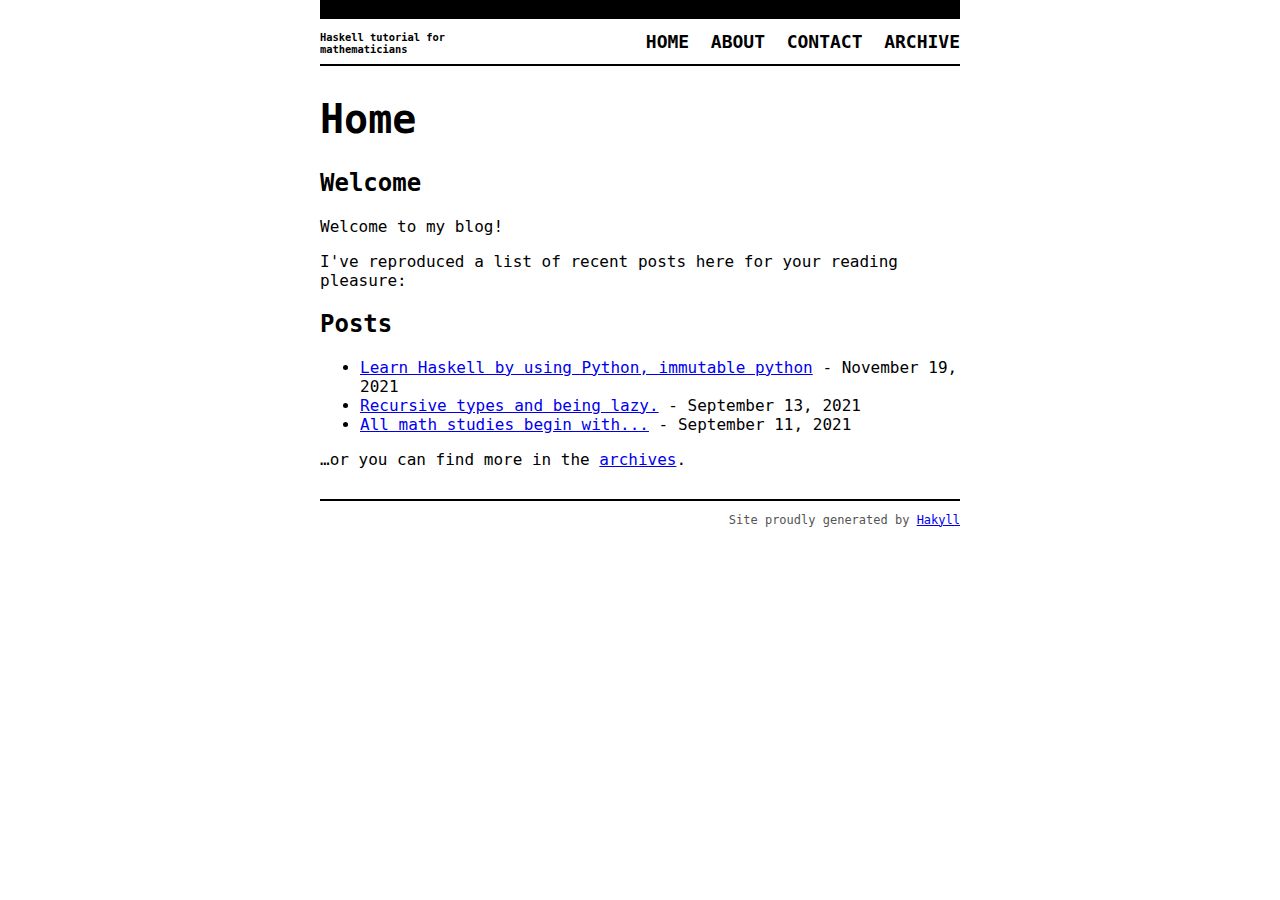
<file: docs/index.html>
<?xml version="1.0" encoding="UTF-8" ?>
<!DOCTYPE html PUBLIC "-//W3C//DTD XHTML 1.0 Strict//EN" "http://www.w3.org/TR/xhtml1/DTD/xhtml1-strict.dtd">
<html xmlns="http://www.w3.org/1999/xhtml" xml:lang="en" lang="en">
    <head>
        <meta name="viewport" content="width=device-width, initial-scale=1.0"> 
        <meta http-equiv="Content-Type" content="text/html; charset=UTF-8" />
        <title>My Hakyll Blog - Home</title>
        <link rel="stylesheet" type="text/css" href="./css/default.css" />
        <link rel="stylesheet" href="./css/syntax.css" />
    </head>
    <body>
      <div style="background:black">ASDF ASDF </div>
        <div id="header">
            <div id="logo" style="max-width:30%; font-size:1.3em">
                <a href="./">Haskell tutorial for mathematicians</a>
            </div>
            <div id="navigation">
                <a href="./">Home</a>
                <a href="./about.html">About</a>
                <a href="./contact.html">Contact</a>
                <a href="./archive.html">Archive</a>
            </div>
        </div>

        <div id="content">
            <h1>Home</h1>

            <h2>Welcome</h2>

<p>Welcome to my blog!</p>

<p>I've reproduced a list of recent posts here for your reading pleasure:</p>

<h2>Posts</h2>
<ul>
    
        <li>
            <a href="./posts/Learn%20Haskell%20by%20using%20Python%2C%20immutable%20python.html">Learn Haskell by using Python, immutable python</a> - November 19, 2021
        </li>
    
        <li>
            <a href="./posts/Recursive%20types%20and%20being%20lazy.html">Recursive types and being lazy.</a> - September 13, 2021
        </li>
    
        <li>
            <a href="./posts/All%20math%20studies%20begin%20with....html">All math studies begin with...</a> - September 11, 2021
        </li>
    
</ul>


<p>…or you can find more in the <a href="./archive.html">archives</a>.</p>

        </div>
        <div id="footer">
            Site proudly generated by
            <a href="http://jaspervdj.be/hakyll">Hakyll</a>
        </div>
    </body>
</html>
</file>
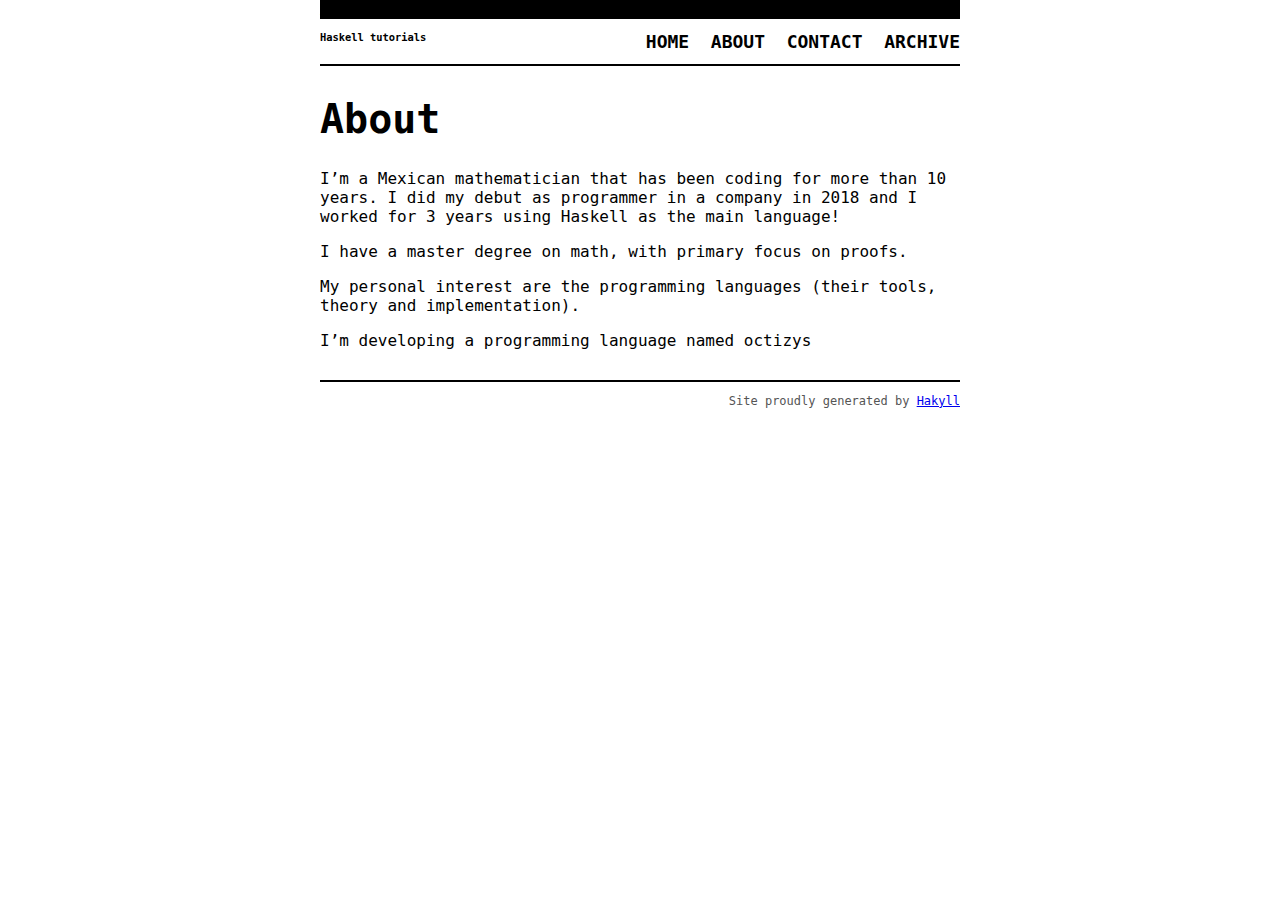
<file: docs/about.html>
<?xml version="1.0" encoding="UTF-8" ?>
<!DOCTYPE html PUBLIC "-//W3C//DTD XHTML 1.0 Strict//EN" "http://www.w3.org/TR/xhtml1/DTD/xhtml1-strict.dtd">
<html xmlns="http://www.w3.org/1999/xhtml" xml:lang="en" lang="en">
    <head>
        <meta name="viewport" content="width=device-width, initial-scale=1.0">
        <meta http-equiv="Content-Type" content="text/html; charset=UTF-8" />
        <title>A Blog - About</title>
        <link rel="stylesheet" type="text/css" href="./css/default.css" />
        <link rel="stylesheet" href="./css/syntax.css" />
    </head>
    <body>
      <div style="background:black">A</div>
        <div id="header">
            <div id="logo" style="max-width:30%; font-size:1.3em">
                <a href="./">Haskell tutorials</a>
            </div>
            <div id="navigation">
                <a href="./">Home</a>
                <a href="./about.html">About</a>
                <a href="./contact.html">Contact</a>
                <a href="./archive.html">Archive</a>
            </div>
        </div>

        <div id="content">
            <h1>About</h1>

            <p>I’m a Mexican mathematician that has been coding for more than 10 years.
I did my debut as programmer in a company in 2018 and I worked for 3
years using Haskell as the main language!</p>
<p>I have a master degree on math, with primary focus on proofs.</p>
<p>My personal interest are the programming languages (their tools,
theory and implementation).</p>
<p>I’m developing a programming language named <span class="title-ref">octizys</span></p>
        </div>
        <div id="footer">
            Site proudly generated by
            <a href="http://jaspervdj.be/hakyll">Hakyll</a>
        </div>
    </body>
</html>
</file>
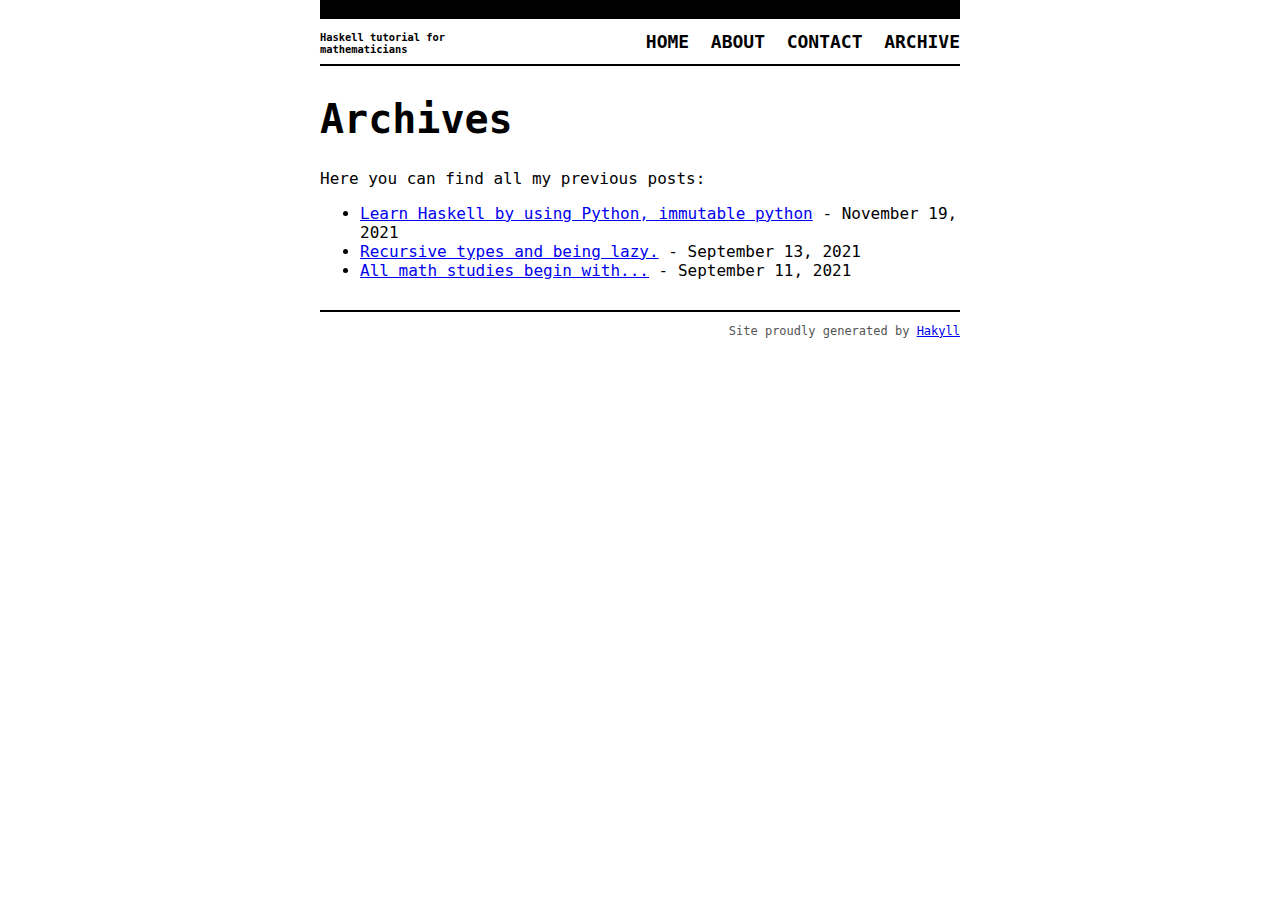
<file: docs/archive.html>
<?xml version="1.0" encoding="UTF-8" ?>
<!DOCTYPE html PUBLIC "-//W3C//DTD XHTML 1.0 Strict//EN" "http://www.w3.org/TR/xhtml1/DTD/xhtml1-strict.dtd">
<html xmlns="http://www.w3.org/1999/xhtml" xml:lang="en" lang="en">
    <head>
        <meta name="viewport" content="width=device-width, initial-scale=1.0"> 
        <meta http-equiv="Content-Type" content="text/html; charset=UTF-8" />
        <title>My Hakyll Blog - Archives</title>
        <link rel="stylesheet" type="text/css" href="./css/default.css" />
        <link rel="stylesheet" href="./css/syntax.css" />
    </head>
    <body>
      <div style="background:black">ASDF ASDF </div>
        <div id="header">
            <div id="logo" style="max-width:30%; font-size:1.3em">
                <a href="./">Haskell tutorial for mathematicians</a>
            </div>
            <div id="navigation">
                <a href="./">Home</a>
                <a href="./about.html">About</a>
                <a href="./contact.html">Contact</a>
                <a href="./archive.html">Archive</a>
            </div>
        </div>

        <div id="content">
            <h1>Archives</h1>

            Here you can find all my previous posts:
<ul>
    
        <li>
            <a href="./posts/Learn%20Haskell%20by%20using%20Python%2C%20immutable%20python.html">Learn Haskell by using Python, immutable python</a> - November 19, 2021
        </li>
    
        <li>
            <a href="./posts/Recursive%20types%20and%20being%20lazy.html">Recursive types and being lazy.</a> - September 13, 2021
        </li>
    
        <li>
            <a href="./posts/All%20math%20studies%20begin%20with....html">All math studies begin with...</a> - September 11, 2021
        </li>
    
</ul>


        </div>
        <div id="footer">
            Site proudly generated by
            <a href="http://jaspervdj.be/hakyll">Hakyll</a>
        </div>
    </body>
</html>
</file>
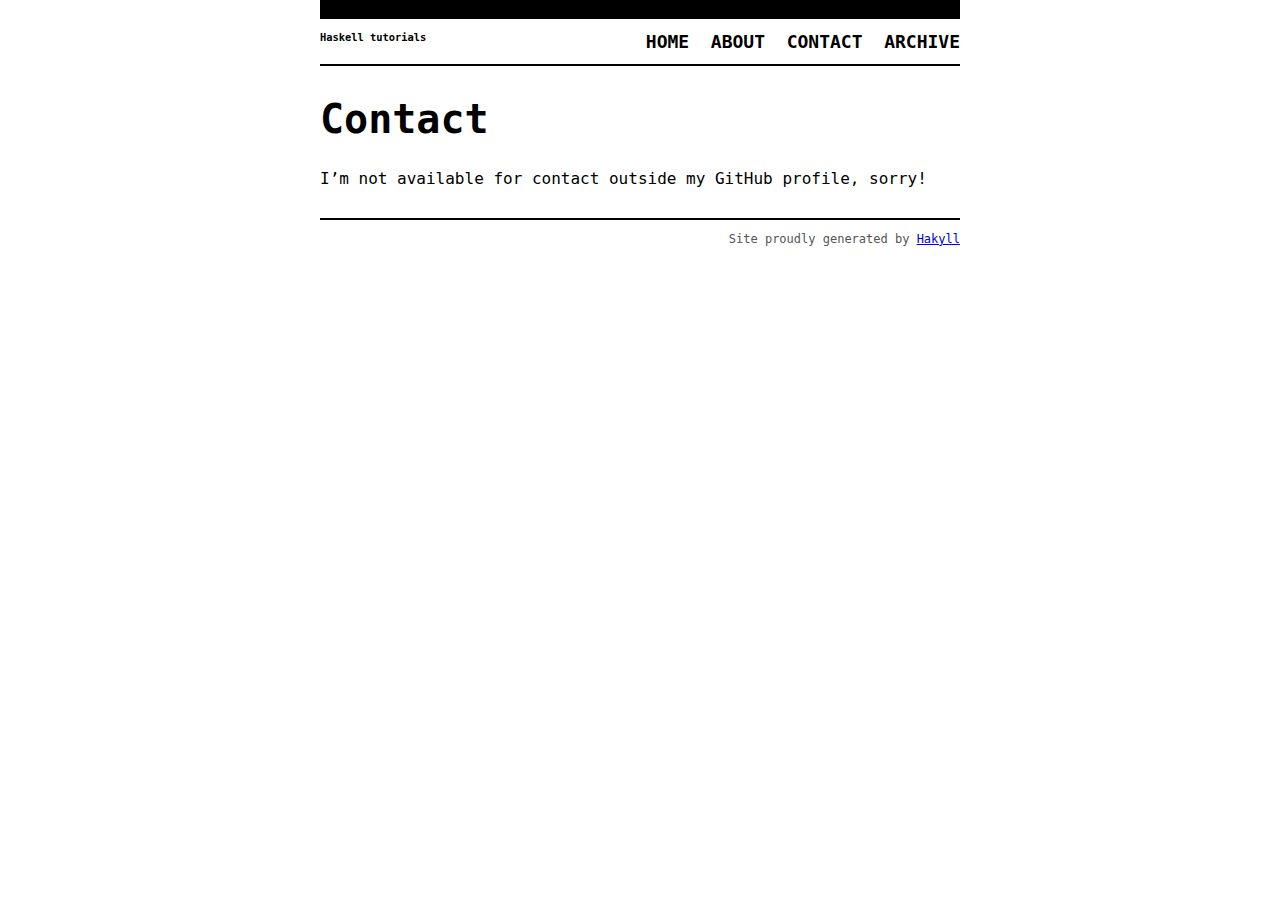
<file: docs/contact.html>
<?xml version="1.0" encoding="UTF-8" ?>
<!DOCTYPE html PUBLIC "-//W3C//DTD XHTML 1.0 Strict//EN" "http://www.w3.org/TR/xhtml1/DTD/xhtml1-strict.dtd">
<html xmlns="http://www.w3.org/1999/xhtml" xml:lang="en" lang="en">
    <head>
        <meta name="viewport" content="width=device-width, initial-scale=1.0">
        <meta http-equiv="Content-Type" content="text/html; charset=UTF-8" />
        <title>A Blog - Contact</title>
        <link rel="stylesheet" type="text/css" href="./css/default.css" />
        <link rel="stylesheet" href="./css/syntax.css" />
    </head>
    <body>
      <div style="background:black">A</div>
        <div id="header">
            <div id="logo" style="max-width:30%; font-size:1.3em">
                <a href="./">Haskell tutorials</a>
            </div>
            <div id="navigation">
                <a href="./">Home</a>
                <a href="./about.html">About</a>
                <a href="./contact.html">Contact</a>
                <a href="./archive.html">Archive</a>
            </div>
        </div>

        <div id="content">
            <h1>Contact</h1>

            <p>I’m not available for contact outside my GitHub profile, sorry!</p>
        </div>
        <div id="footer">
            Site proudly generated by
            <a href="http://jaspervdj.be/hakyll">Hakyll</a>
        </div>
    </body>
</html>
</file>
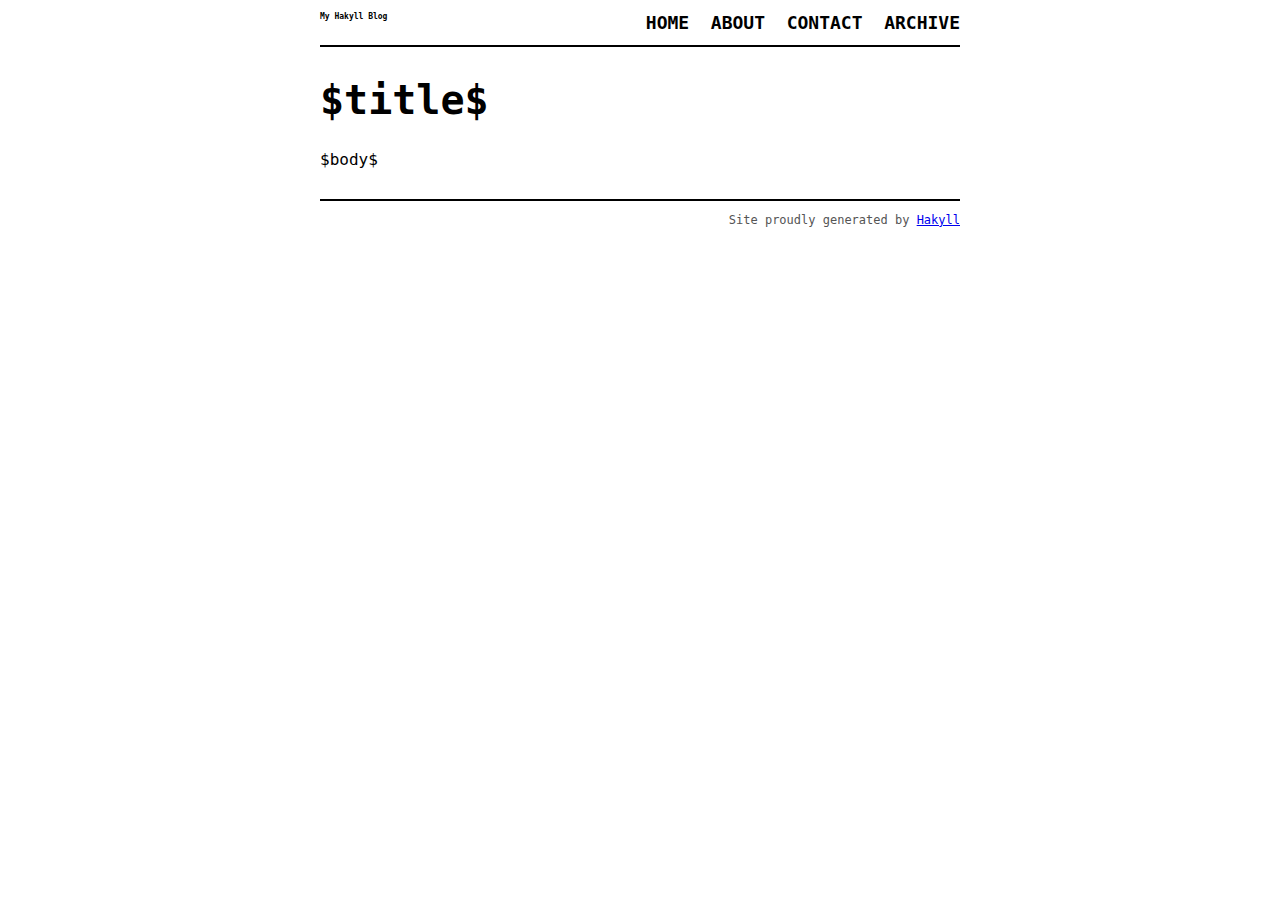
<file: templates/default.html>
<?xml version="1.0" encoding="UTF-8"?>
<!DOCTYPE html PUBLIC "-//W3C//DTD XHTML 1.0 Strict//EN"
"http://www.w3.org/TR/xhtml1/DTD/xhtml1-strict.dtd">
<html xmlns="http://www.w3.org/1999/xhtml" xml:lang="en" lang="en">
    <head>
        <meta name="viewport" content="width=device-width, initial-scale=1.0"> 
        <meta http-equiv="Content-Type" content="text/html; charset=UTF-8" />
        <title>My Hakyll Blog - $title$</title>
        <link rel="stylesheet" type="text/css" href="/css/default.css" />
        <link rel="stylesheet" href="/css/syntax.css" />
    </head>
    <body>
        <div id="header">
            <div id="logo">
                <a href="/">My Hakyll Blog</a>
            </div>
            <div id="navigation">
                <a href="/">Home</a>
                <a href="/about.html">About</a>
                <a href="/contact.html">Contact</a>
                <a href="/archive.html">Archive</a>
            </div>
        </div>

        <div id="content">
            <h1>$title$</h1>

            $body$
        </div>
        <div id="footer">
            Site proudly generated by
            <a href="http://jaspervdj.be/hakyll">Hakyll</a>
        </div>
    </body>
</html>
</file>
<file: docs/css/default.css>
body{color:black;font-size:1em;font-family :dejavu,firacode,ubuntu,monospace;margin:0px auto 0px auto;width:96%}@media (min-width:800px){body{width:50%}}.math{display:block;overflow-x:scroll;max-width:100%}div#header{border-bottom:2px solid black;margin-bottom:30px;padding:12px 0px 12px 0px}div#logo a{color:black;float:left;font-size:0.5em;font-weight:bold;text-decoration:none}div#header #navigation{text-align:right}div#header #navigation a{color:black;font-size:18px;font-weight:bold;margin-left:12px;text-decoration:none;text-transform:uppercase}div#footer{border-top:solid 2px black;color:#555;font-size:12px;margin-top:30px;padding:12px 0px 12px 0px;text-align:right}h1{font-size:2.5em;word-wrap:normal}h2{font-size:1.5em}div.info{color:#555;font-size:1em;font-style:italic}
</file>
<file: docs/css/syntax.css>
a.sourceLine{display:inline-block;line-height:1.25}a.sourceLine{pointer-events:none;color:inherit;text-decoration:inherit}a.sourceLine:empty{height:1.2em}.code,.sourceCode,.mathJaxCustom{margin-top:0.8em;margin-bottom:0.8em;overflow:auto}@media (min-width:1024px){.code,.sourceCode,.mathJaxCustom{margin-top:0.3em;margin-bottom:0.3em}}.sourceCode{overflow:visible;background:rgba(0,0,0,200);padding-left:0.2em}code.sourceCode{padding-left:0}@media (min-width:1024px){.sourceCode{overflow:visible;background:black;padding-left:0.1em}code.sourceCode{padding-left:0}}code.sourceCode{white-space:pre;position:relative;font-size:1em}code{word-wrap:break-word;white-space:normal;background:rgba(200,200,200,80);font-size:1.5em}@media (min-width:1024px){code{font-size:1.5em}}div.sourceCode{margin:1em 0}@media screen{div.sourceCode{overflow:auto;background:rgba(0,0,0,200);color:#dddddd;font-size:1.2em}@media (min-width:1024px){div.sourceCode{overflow:auto;background:black;color:#dddddd;font-size:1.6em}}}@media print{code.sourceCode{white-space:pre-wrap}a.sourceLine{text-indent:-1em;padding-left:1em}}pre.numberSource a.sourceLine{position:relative;left:-4em}pre.numberSource a.sourceLine::before{content:attr(title);position:relative;left:-1em;text-align:right;vertical-align:baseline;border:none;pointer-events:all;display:inline-block;-webkit-touch-callout:none;-webkit-user-select:none;-khtml-user-select:none;-moz-user-select:none;-ms-user-select:none;user-select:none;padding:0 4px;width:4em;color:#aaaaaa}pre.numberSource{margin-left:3em;border-left:1px solid #aaaaaa;padding-left:4px}div.sourceCode{}@media screen{a.sourceLine::before{text-decoration:underline}}code span.al{color:#ff0000;font-weight:bold}code span.an{color:#60a0b0;font-weight:bold;font-style:italic}code span.at{color:#7d9029}code span.bn{color:#40a070}code span.bu{}code span.cf{color:#007020;font-weight:bold}code span.ch{color:#4070a0}code span.cn{color:#880000}code span.co{color:#60a0b0;font-style:italic}code span.cv{color:#60a0b0;font-weight:bold;font-style:italic}code span.do{color:#ba2121;font-style:italic}code span.dt{color:#e6e1bd;font-weight:bold}code span.dv{color:#40a070}code span.er{color:#ff0000;font-weight:bold}code span.ex{}code span.fl{color:#40a070}code span.fu{color:#dddddd}code span.im{}code span.in{color:#60a0b0;font-weight:bold;font-style:italic}code span.kw{color:#dddddd;font-weight:bold}code span.op{color:#666666;font-weight:bold}code span.ot{color:#a980c6;font-weight:bold}code span.pp{color:#bc7a00}code span.sc{color:#4070a0}code span.ss{color:#bb6688}code span.st{color:#4070a0}code span.va{color:#19177c}code span.vs{color:#4070a0}code span.wa{color:#60a0b0;font-weight:bold;font-style:italic}
</file>
<file: css/default.css>
body {
    color: black;
    font-size: 1em;
    font-family : dejavu, firacode, ubuntu, monospace;
    margin: 0px auto 0px auto;
    width: 96%;
    word-break:break-word;
}

@media (min-width:1024px) {
  body {
    width: 50%;
  }
}

.math {
  display: block;
  overflow-x:auto;
  max-width:100%;
} 

div#header {
    border-bottom: 2px solid black;
    margin-bottom: 30px;
    padding: 12px 0px 12px 0px;
}

div#logo a {
    color: black;
    float: left;
    font-size: 0.5em;
    font-weight: bold;
    text-decoration: none;
}

div#header #navigation {
    text-align: right;
}

div#header #navigation a {
    color: black;
    font-size: 18px;
    font-weight: bold;
    margin-left: 12px;
    text-decoration: none;
    text-transform: uppercase;
}

div#footer {
    border-top: solid 2px black;
    color: #555;
    font-size: 12px;
    margin-top: 30px;
    padding: 12px 0px 12px 0px;
    text-align: right;
}

h1 {
    font-size: 2.5em;
    word-wrap: normal;
}

h2 {
    font-size: 1.5em;
}

div.info {
    color: #555;
    font-size: 1em;
    font-style: italic;
}
</file>
<file: css/syntax.css>
a.sourceLine { display: inline-block; line-height: 1.25; }
a.sourceLine { pointer-events: none; color: inherit; text-decoration: inherit; }
a.sourceLine:empty { height: 1.2em; }
.code, .sourceCode, .mathJaxCustom {
  margin-top: 0.8em;
  margin-bottom: 0.8em;
  overflow: auto;
}
@media (min-width:1024px) {
  .code, .sourceCode, .mathJaxCustom {
  margin-top: 0.3em;
  margin-bottom: 0.3em;
  }
}
.sourceCode { overflow: visible; background:rgba(0,0,0,200); padding-left: 0.2em;}
code.sourceCode {padding-left: 0;}
@media (min-width:1024px) {.sourceCode { overflow: visible; background:black; padding-left:0.1em;} code.sourceCode{padding-left: 0}}
code.sourceCode { white-space: pre; position: relative; font-size:1em}
code { word-wrap: break-word; white-space: normal; background:rgba(200,200,200,80); font-size:1.5em;}
@media (min-width:1024px) {code { font-size: 1.5em;}}
div.sourceCode { margin: 1em 0;}
@media screen {
div.sourceCode { overflow: auto; background: rgba(0,0,0,200);color:#dddddd; font-size:1.2em;}
@media (min-width:1024px) {div.sourceCode { overflow: auto; background: black;color:#dddddd; font-size:1.6em;}}
}
@media print {
code.sourceCode { white-space: pre-wrap; }
a.sourceLine { text-indent: -1em; padding-left: 1em; }
}
pre.numberSource a.sourceLine
  { position: relative; left: -4em; }
pre.numberSource a.sourceLine::before
  { content: attr(title);
    position: relative; left: -1em; text-align: right; vertical-align: baseline;
    border: none; pointer-events: all; display: inline-block;
    -webkit-touch-callout: none; -webkit-user-select: none;
    -khtml-user-select: none; -moz-user-select: none;
    -ms-user-select: none; user-select: none;
    padding: 0 4px; width: 4em;
    color: #aaaaaa;
  }
pre.numberSource { margin-left: 3em; border-left: 1px solid #aaaaaa;  padding-left: 4px; }
div.sourceCode
  {  }
@media screen {
a.sourceLine::before { text-decoration: underline; }
}
code span.al { color: #ff0000; font-weight: bold; } /* Alert */
code span.an { color: #60a0b0; font-weight: bold; font-style: italic; } /* Annotation */
code span.at { color: #7d9029; } /* Attribute */
code span.bn { color: #40a070; } /* BaseN */
code span.bu { } /* BuiltIn */
code span.cf { color: #007020; font-weight: bold; } /* ControlFlow */
code span.ch { color: #4070a0; } /* Char */
code span.cn { color: #880000; } /* Constant */
code span.co { color: #60a0b0; font-style: italic; } /* Comment */
code span.cv { color: #60a0b0; font-weight: bold; font-style: italic; } /* CommentVar */
code span.do { color: #ba2121; font-style: italic; } /* Documentation */
code span.dt { color: #e6e1bd; font-weight: bold; } /* DataType */
/* code span.dt { color: #902000; } /* DataType */
code span.dv { color: #40a070; } /* DecVal */
code span.er { color: #ff0000; font-weight: bold; } /* Error */
code span.ex { } /* Extension */
code span.fl { color: #40a070; } /* Float */
code span.fu { color: #dddddd; } /* Function */
/*code span.fu { color: #06287e; } /* Function */
code span.im { } /* Import */
code span.in { color: #60a0b0; font-weight: bold; font-style: italic; } /* Information */
code span.kw { color: #dddddd; font-weight: bold; } /* Keyword */
code span.op { color: #666666; font-weight: bold; } /* Operator */
/*code span.op { color: #666666; } /* Operator */
code span.ot { color: #a980c6; font-weight: bold; } /* Other */
/*code span.ot { color: #007020; }  Other */
code span.pp { color: #bc7a00; } /* Preprocessor */
code span.sc { color: #4070a0; } /* SpecialChar */
code span.ss { color: #bb6688; } /* SpecialString */
code span.st { color: #4070a0; } /* String */
code span.va { color: #19177c; } /* Variable */
code span.vs { color: #4070a0; } /* VerbatimString */
code span.wa { color: #60a0b0; font-weight: bold; font-style: italic; } /* Warning */
</file>
